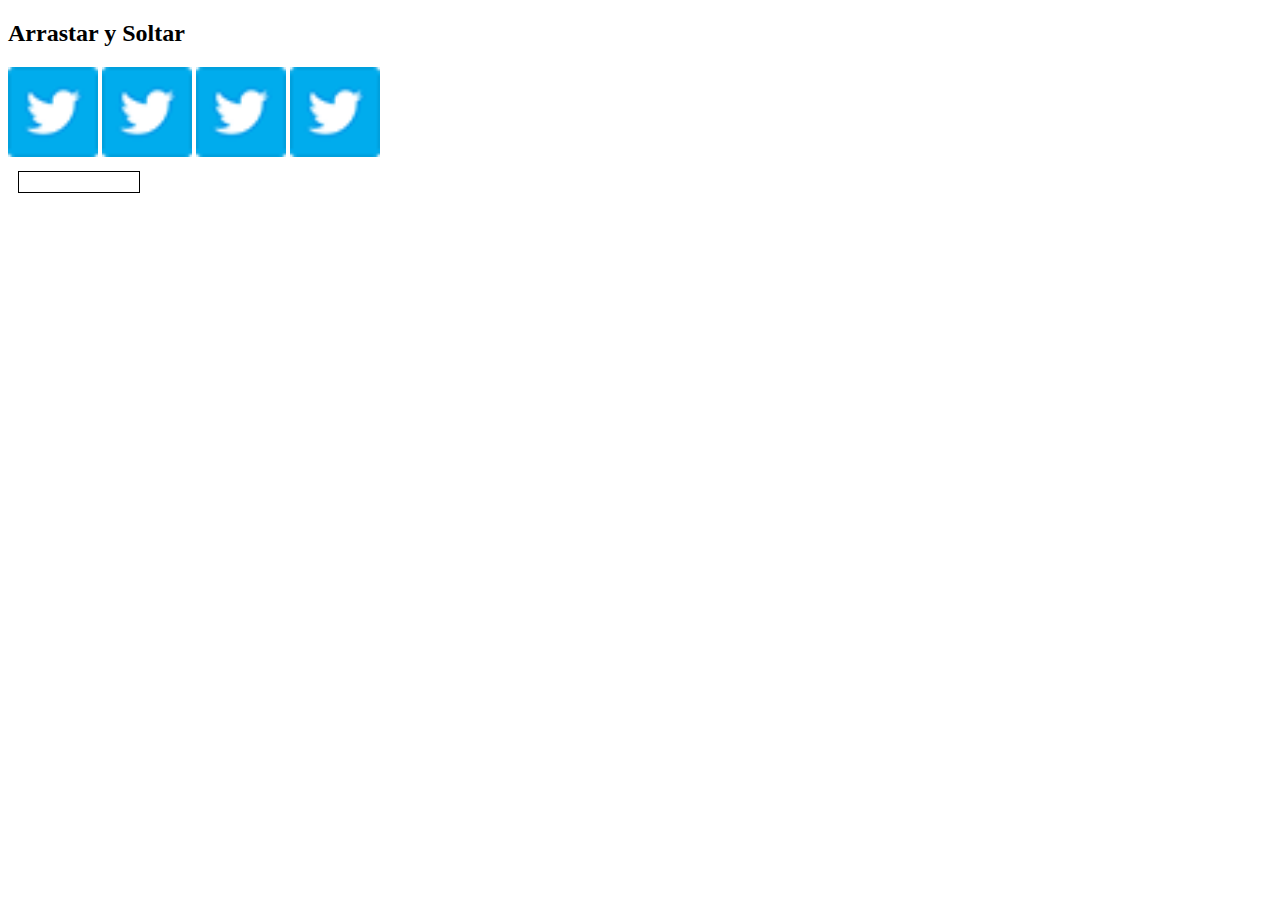
<file: arrastrar y soltar/index.html>
<!DOCTYPE html>
<html lang="es">
<head>
    <meta charset="UTF-8">
    <title>Arrastrar y Soltar</title>
    <style>
        img
        {
            width: 90px;
        }
        #div,#div2
        {
            float: left;
            border:  1px solid black;
            height: 370;
            margin: 10px;
            padding: 10px;
            width: 100px;
        }
    </style>
</head>
<body>
    <h2>Arrastar y Soltar</h2>
    <div id="div1">
        <img src="img/twitter.png" draggable="true" ondragstart="drag(event)" id="logo1">
        <img src="img/twitter.png" draggable="true" ondragstart="drag(event)" id="logo2">
        <img src="img/twitter.png" draggable="true" ondragstart="drag(event)" id="logo3">
        <img src="img/twitter.png" draggable="true" ondragstart="drag(event)" id="logo4">
    </div>
    <div id="div2" ondragover="allowDrop(event)" ondrop="drop(event)">
    </div>
    <script>
        function drag(ev)
        {
            //copio el id de imagen al evento con el alias text
            ev.dataTransfer.setData("text",ev.target.id);
        }
        function allowDrop(ev)
        {
            //desactivamos el evento que rechaza el objeto
            ev.preventDefault();
        }
        function drop(ev)
        {
            ev.preventDefault();
            var data=ev.dataTransfer.getData("text");
            ev.target.appendChild(document.getElementById(data));
        }

    </script>
</body>
</html>
</file>
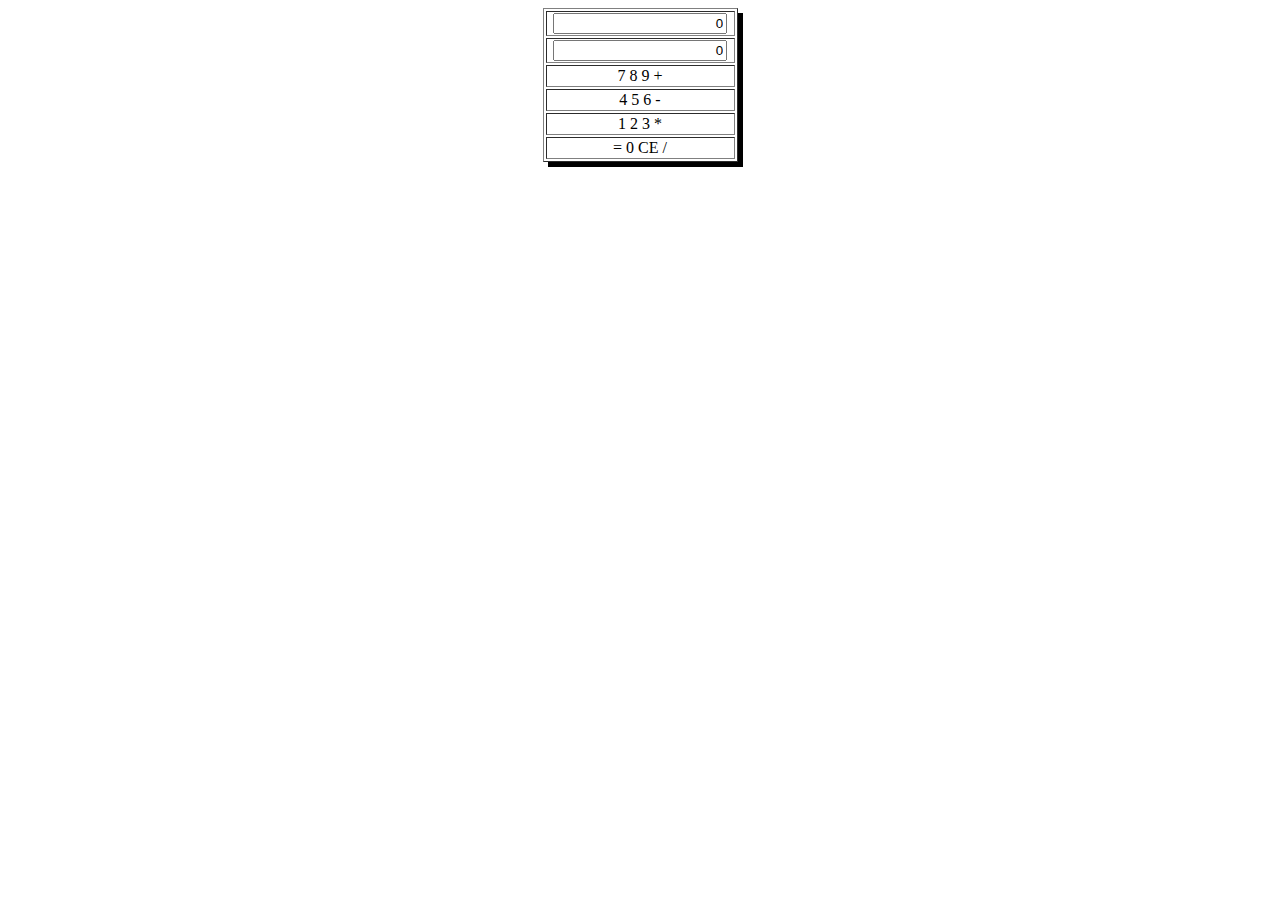
<file: calculadora/index.html>
<!DOCTYPE html>
<html lang="es">
<head>
	<meta charset="UTF-8">
	<title>CALCULADORA BASICA</title>
	<style>
		input
		{
			text-align: right;
			width: 90%;
		}
		button
		{ 
			width: 30px;
		}
		table
		{
			border border-radius: 5px;
			box-shadow: 5px 5px black;
		}
		td
		{
			text-align: center;
		}
	</style>
</head>
<body>
	<table border align=center>
		<tr>
			<td colspan=4>
				<input type="text" id="operando1" value="0">
			</td>
		</tr>
		<tr>
			<td colspan=4>
				<input type="text" id="operando2" value="0">
			</td>
		</tr>
		<tr>
			<td>
				<botton>7</botton>
				<botton>8</botton>
				<botton>9</botton>
				<botton>+</botton>
			</td>
		</tr>
		<tr>
			<td>
				<botton>4</botton>
				<botton>5</botton>
				<botton>6</botton>
				<botton>-</botton>
			</td>
		</tr>
		<tr>
			<td>
				<botton>1</botton>
				<botton>2</botton>
				<botton>3</botton>
				<botton>*</botton>
			</td>
		</tr>
		<tr>
			<td>
				<botton>=</botton>
				<botton>0</botton>
				<botton>CE</botton>
				<botton>/</botton>
			</td>
		</tr>
	</table>
</body>
</html>
</file>
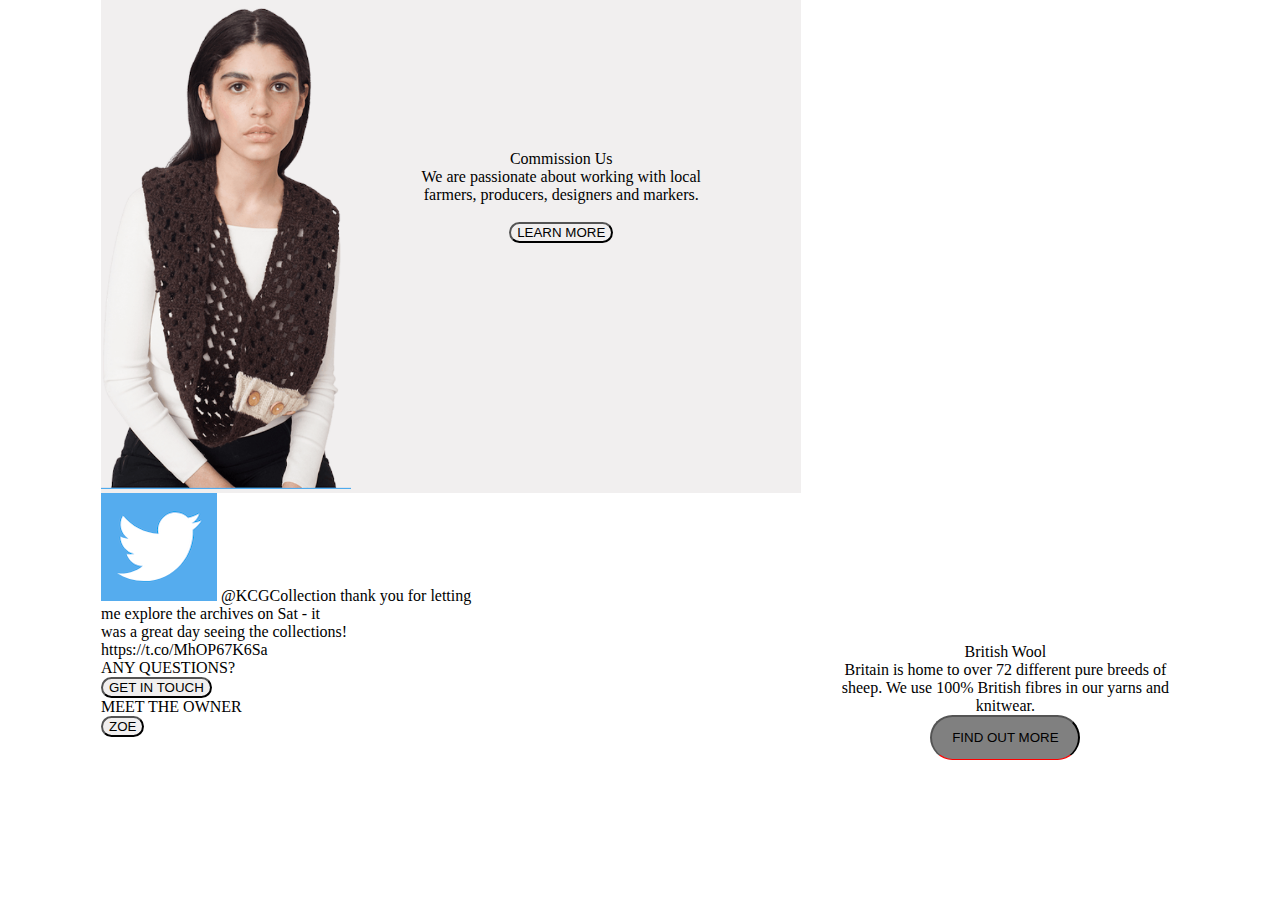
<file: exa02_12/index.html>
<!DOCTYPE html>
<html lang="es">
<head>
    <meta charset="UTF-8">
    <link rel="stylesheet" href="estilos/estilos.css">
    <title>EXAMEN PROGRAMACION WEB</title>
</head>
<body>
    <section id="s1">
        <article id="a1s1">
            <img src="img/persona.png" alt="" id="perso">
            <span id="s1a1">
                Commission Us <br>
                We are passionate about working with local <br>
                farmers, producers, designers and markers. <br> <br>
                <button>LEARN MORE</button>
            </span>
            
        </article>
        <article id="a2s1"> 
            <span id="s1a2">
                British Wool <br>
                Britain is home to over 72 different pure breeds of <br>
                sheep. We use 100% British fibres in our yarns and <br>
                knitwear. <br>
                <button id="btn2">FIND OUT MORE</button>
            </span>
            
        </article>
    </section>
    <section id="s2">
        <article id="a1s2">
            <img src="img/twitter.png" alt="">
            <span>
                @KCGCollection thank you for letting <br>
                me explore the archives on Sat - it <br>
                was a great day seeing the collections! <br>
                https://t.co/MhOP67K6Sa <br>
            </span>
        </article>
        <article id="a2s2">
            ANY QUESTIONS? <br>
            <button>GET IN TOUCH</button>
        </article>
        <article id="a3s2">
            MEET THE OWNER <br> 
            <button>ZOE</button>
        </article>
    </section>    
</body>
</html>
</file>
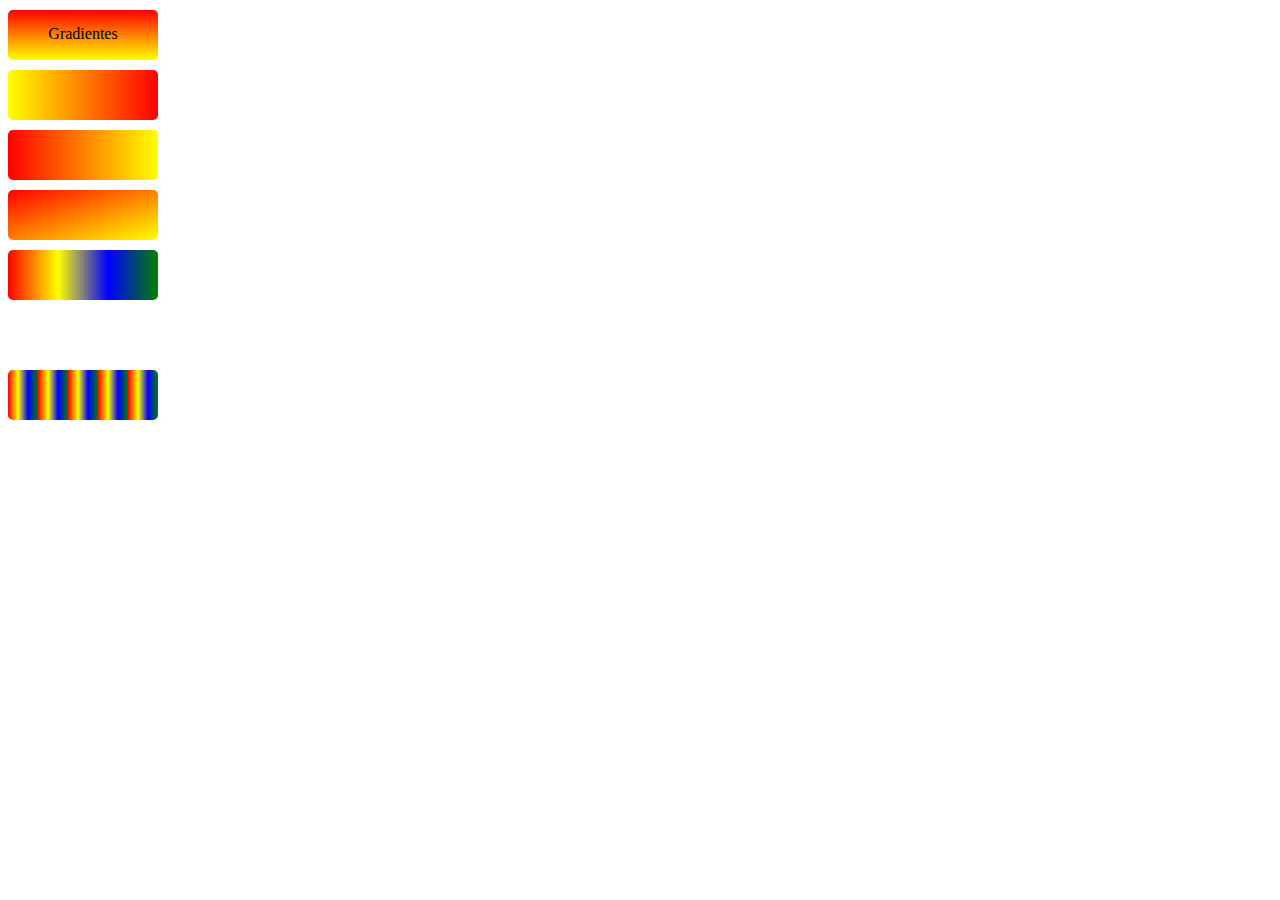
<file: gradientes/index.html>
<!DOCTYPE html>
<html lang="es">
<head>
	<meta charset="UTF-8">
	<title>	Gradientes</title>
	<link rel="stylesheet" href="css/gradientes.css">
</head>
<body>
	<article id="uno"><span class="texto">Gradientes</span></article>
	<article id="dos"></article>
	<article id="tres"></article>
	<article id="cuatro"></article>
	<article id="cinco"></article>
	<article id="seis"></article>
	<article id="siete"></article>
	
</body>
</html>
</file>
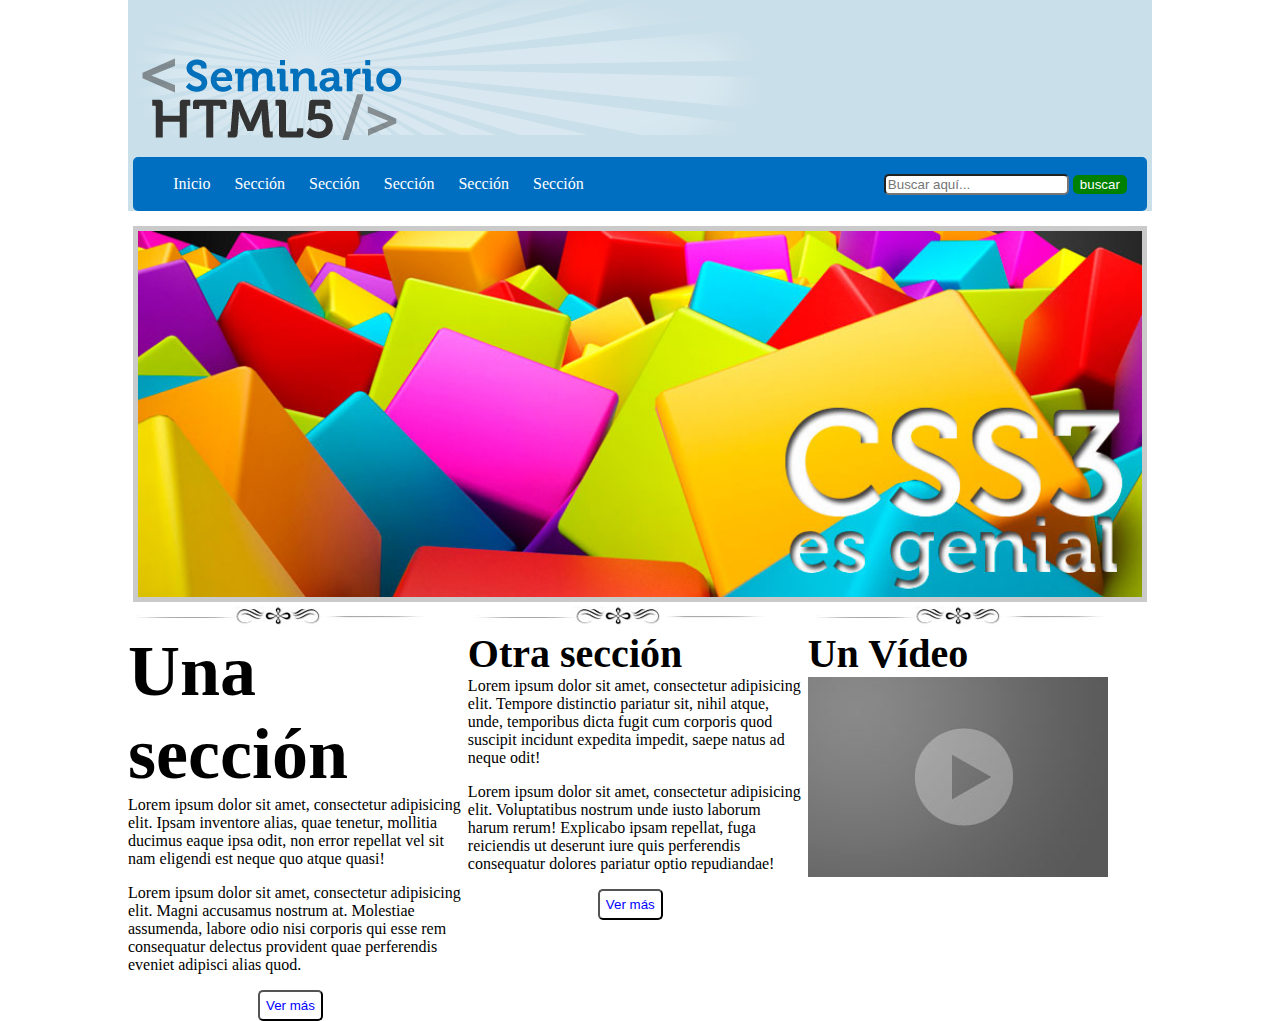
<file: practica01css/index.html>
<!DOCTYPE html>
<html lang="es">
<head>
	<meta charset="UTF-8">
	<title>Práctica01 HTML5 + CSS3</title>
	<link rel="stylesheet" href="css/estilos.css">
</head>
<body>
	<header>
		<img src="img/resplandor.png" alt="" id="">
		<img src="img/logo.png" alt="" id="logo">
		<nav>
			<ul>
				<li>Inicio</li>
				<li>Sección</li>
				<li>Sección</li>
				<li>Sección</li>
				<li>Sección</li>
				<li>Sección</li>
			</ul>
			<form action="">
				<input type="text" placeholder="Buscar aquí...">
				<input type="button" value="buscar">
			</form>
		</nav>
	</header>
	<section id="seccion01">
		<article>
			<img src="img/slide2.jpg" alt="">
		</article>
	</section>
	<section id="seccion02">
		<article>
			<img src="img/separador.jpg" alt="">
			<br>
			<span class="unaSeccion nito">Una sección</span>
			<br>
			Lorem ipsum dolor sit amet, consectetur
			 adipisicing elit. Ipsam inventore alias, 
			 quae tenetur, mollitia ducimus eaque ipsa odit, 
			 non error repellat vel sit nam eligendi est neque quo atque quasi!
			<p></p>
			Lorem ipsum dolor sit amet, consectetur
			 adipisicing elit. Magni accusamus nostrum at. 
			 Molestiae assumenda, labore odio nisi corporis 
			 qui esse rem consequatur delectus provident quae 
			 perferendis eveniet adipisci alias quod.
			<p></p>
			<input type="submit" value="Ver más">
		</article>
		<article>
			<img src="img/separador.jpg" alt="">
			<br>
			<span class="otraSeccion nito">Otra sección</span>
			<br>
			Lorem ipsum dolor sit amet, consectetur adipisicing elit. 
			Tempore distinctio pariatur sit, nihil atque, unde, temporibus 
			dicta fugit cum corporis quod suscipit incidunt expedita impedit, 
			saepe natus ad neque odit!
			<p></p>
			Lorem ipsum dolor sit amet, consectetur adipisicing elit. 
			Voluptatibus nostrum unde iusto laborum harum rerum! 
			Explicabo ipsam repellat, fuga reiciendis ut deserunt iure 
			quis perferendis consequatur dolores pariatur optio repudiandae!
			<p></p>
			<input type="submit" value="Ver más">
		</article>
		<article>
			<img src="img/separador.jpg" alt="">
			<br>
			<span class="otraSeccion nito">Un Vídeo</span>
			<br>
			<img src="img/video.jpg" alt="">
		</article>
	</section>
</body>
</html>
</file>
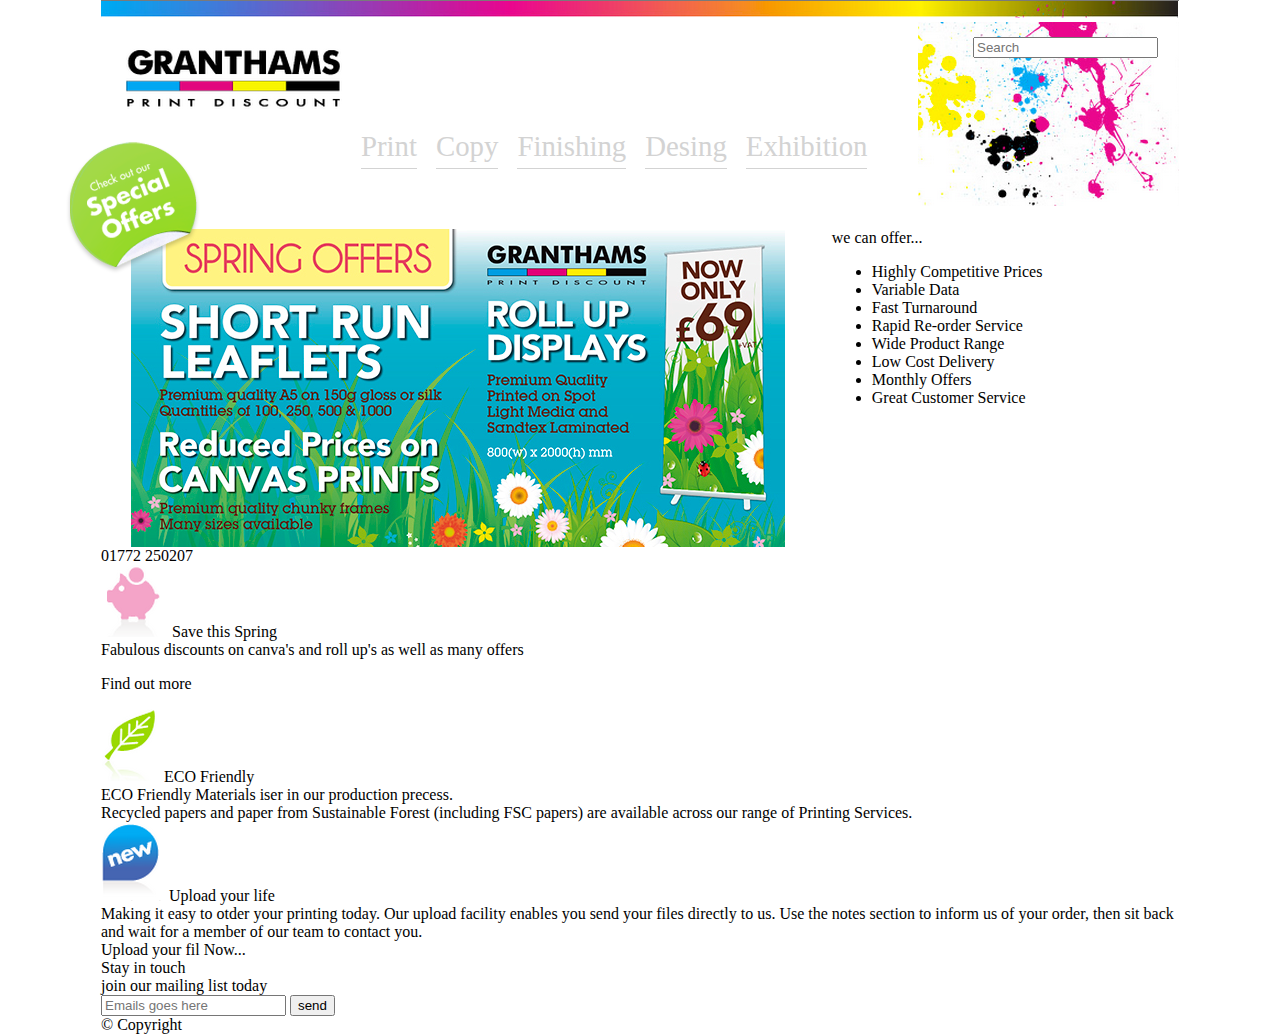
<file: practica02/index.html>
<!DOCTYPE html>
<html lang="es">
<head>
	<meta charset="UTF-8">
	<title>Práctica02 HTML+CSS3</title>
	<link rel="stylesheet" href="css/estilos.css">
</head>
<body>
	<header>
		<img src="img/banner.png" alt="">
		<img src="img/granthams.png" alt="" id="granthams">
		<img src="img/paint.png" alt="" id="paint">
		<input type="search" placeholder="Search">
		<nav>
			<ul>
				<li>Print</li>
				<li>Copy</li>
				<li>Finishing</li>
				<li>Desing</li>
				<li>Exhibition</li>
			</ul>
		</nav>
	</header>
	<section id="primerSeccion">
		<article id="secc01art01">
			<img src="img/slide.jpg" alt="">
		</article>
		<article id="secc01art02">
			we can offer...
			<ul>
				<li>Highly Competitive Prices</li>
				<li>Variable Data</li>
				<li>Fast Turnaround</li>
				<li>Rapid Re-order Service</li>
				<li>Wide Product Range</li>
				<li>Low Cost Delivery</li>
				<li>Monthly Offers</li>
				<li>Great Customer Service</li>
			</ul>
		</article>
		<img src="img/bg_offer.png" alt="" id="bgoffer">
	</section>
	<section id="segundaSeccion">
		<article>
			01772 250207
		</article>
	</section>
	<section id="terceraSeccion">
		<article>
			<img src="img/cerdito.png" alt="">
			Save this Spring
			<br>
			Fabulous discounts on canva's and roll up's
			as well as many offers
			<p>
			Find out more
		</article>
		<article>
			<img src="img/hoja.png" alt="">
			ECO Friendly
			<br>
			ECO Friendly Materials iser in our
			production precess. <br>
			Recycled papers and paper from Sustainable
			Forest (including FSC papers) are available
			across our range of Printing Services.
		</article>
		<article>
			<img src="img/new.png" alt="">
			Upload your life
			<br>
			Making it easy to otder your printing today. Our
			upload facility enables you send your files directly
			to us. Use the notes section to inform us of your
			order, then sit back and wait for a member of our
			team to contact you.
			<br>
			Upload your fil Now...
		</article>
		<article>
			Stay in touch 
			<br>
			join our mailing list today <br>
			<input type="email" placeholder="Emails goes here">
			<input type="button" value="send">
		</article>
	</section>
	<footer>
		&copy; Copyright 
	</footer>
</body>
</html>
</file>
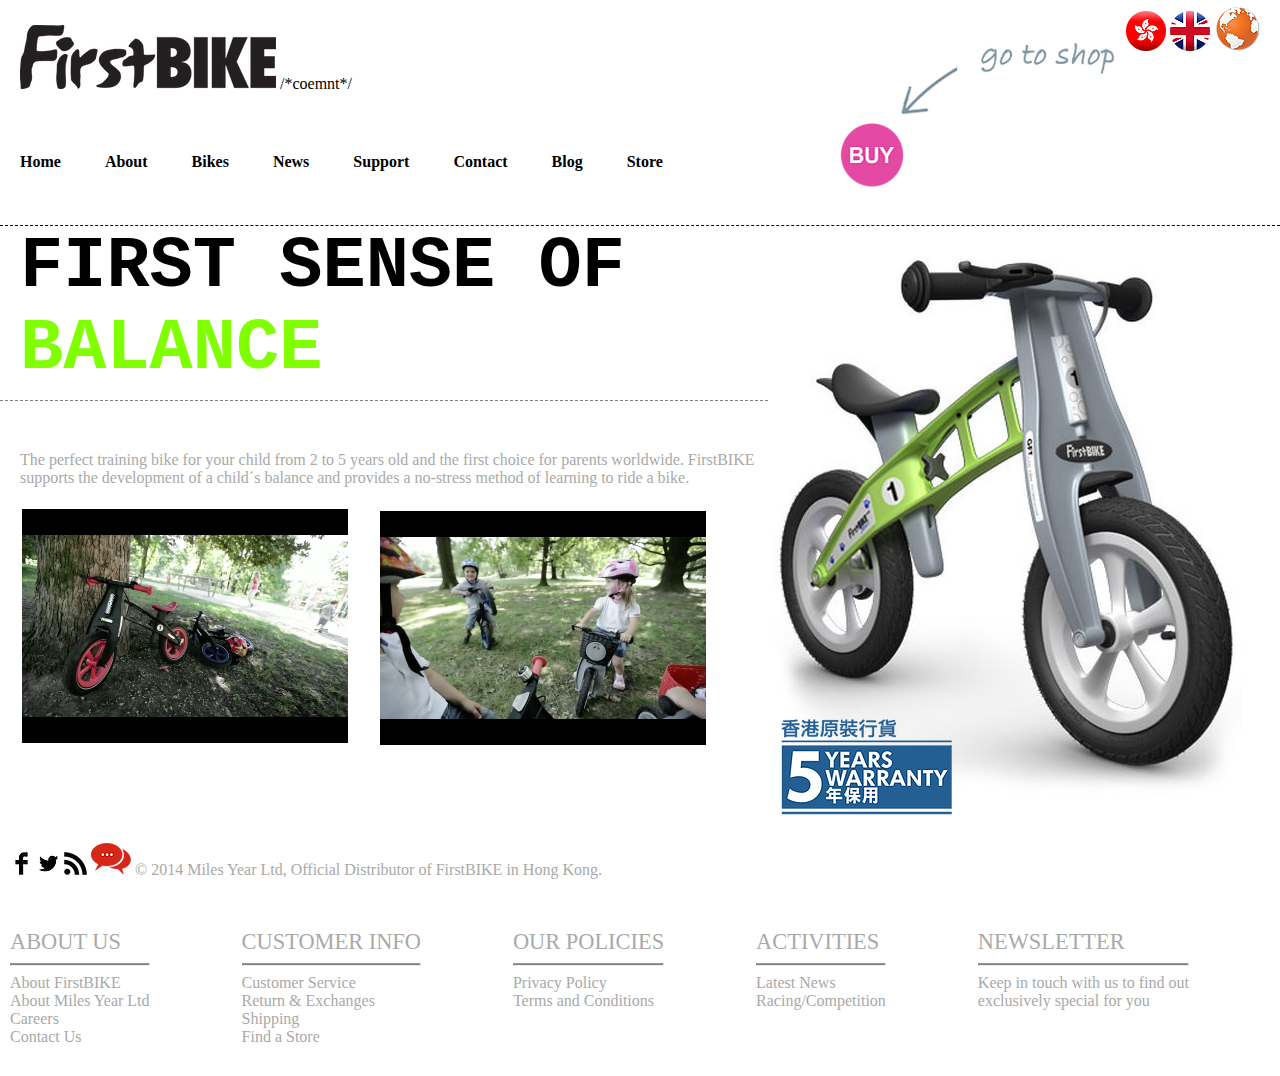
<file: practica04css3/index.html>
<!DOCTYPE html>
<html lang="es">
<head>
    <meta charset="UTF-8">
    <title>Practica 04 HTML5</title>
    <link rel="stylesheet" href="css/estilos.css">
</head>
<body>
    <header>
        <img src="img/first_bike.png" alt="">
        /*coemnt*/
        <nav>
            <ul class="nito">
                <li>Home</li>
                <li>About</li>
                <li>Bikes</li>
                <li>News</li>
                <li>Support</li>
                <li>Contact</li>
                <li>Blog</li>
                <li>Store</li>
            </ul>
        </nav>
        <img src="img/buy.png" id="buy" alt="">
        <img src="img/go_to_shop.png" id="goToShop" alt="">
        <img src="img/logo_rojo.png" class="derecha" alt="">
        <img src="img/bandera.png" class="derecha" alt="">
        <img src="img/mundo.png" class="derecha" alt="">
    </header>
    <section id="primerSeccion">
        <article id="secc01art01">
            <article id="secc01art01art01">
                <span class="grande negro nito">FIRST SENSE OF</span>
                <span class="grande verde nito">BALANCE</span>
            </article>
            <article id="secc01art01art02">
                <span class="pequeña gris bonita">
                    The perfect training bike for your child from 2 to 5 years old
                    and the first choice for parents worldwide. FirstBIKE supports
                    the development of a child´s balance and provides a no-stress
                    method of learning to ride a bike.
                </span><br>
                <img src="img/video01.png" alt="">
                <img src="img/video02.png" alt="">

            </article>
        </article>
        <article id="secc01art02">
                <img src="img/bike.jpg" alt="">
                <img src="img/5years.png" alt="" id="fvyears">
        </article>
    </section>
    <section id="segundaSeccion">
        <img src="img/facebook.png" alt="">
        <img src="img/twitter.png" alt="">
        <img src="img/signal.png" alt="">
        <img src="img/voice.png" alt="">
        <span class="pequeña gris">&copy; 2014 Miles Year Ltd,
            Official Distributor of FirstBIKE in Hong Kong.
        </span>
    </section>
    <footer>
        <section>
            <article>
                <span class="mediana gris">ABOUT US</span><br><hr>
                <span class="pequeña gris">
                    About FirstBIKE <br>
                    About Miles Year Ltd <br>
                    Careers <br>
                    Contact Us <br>
                </span>
            </article>
            <article>
                <span class="mediana gris">CUSTOMER INFO</span><br><hr>
                <span class="pequeña gris">
                    Customer Service <br>
                    Return & Exchanges <br>
                    Shipping <br>
                    Find a Store <br>
                </span>
            </article>
            <article>
                <span class="mediana gris">OUR POLICIES</span><br><hr>
                <span class="pequeña gris">
                    Privacy Policy <br>
                    Terms and Conditions <br>
                </span>
            </article>
            <article>
                <span class="mediana gris">ACTIVITIES</span><br><hr>
                <span class="pequeña gris">
                    Latest News<br>
                    Racing/Competition<br>
                </span>
            </article>
            <article>
                <span class="mediana gris">NEWSLETTER</span><br><hr>
                <span class="pequeña gris">
                    Keep in touch with us to find out <br>
                    exclusively special for you<br>
                </span>
            </article>
        </section>
    </footer>

</body>
</html>
</file>
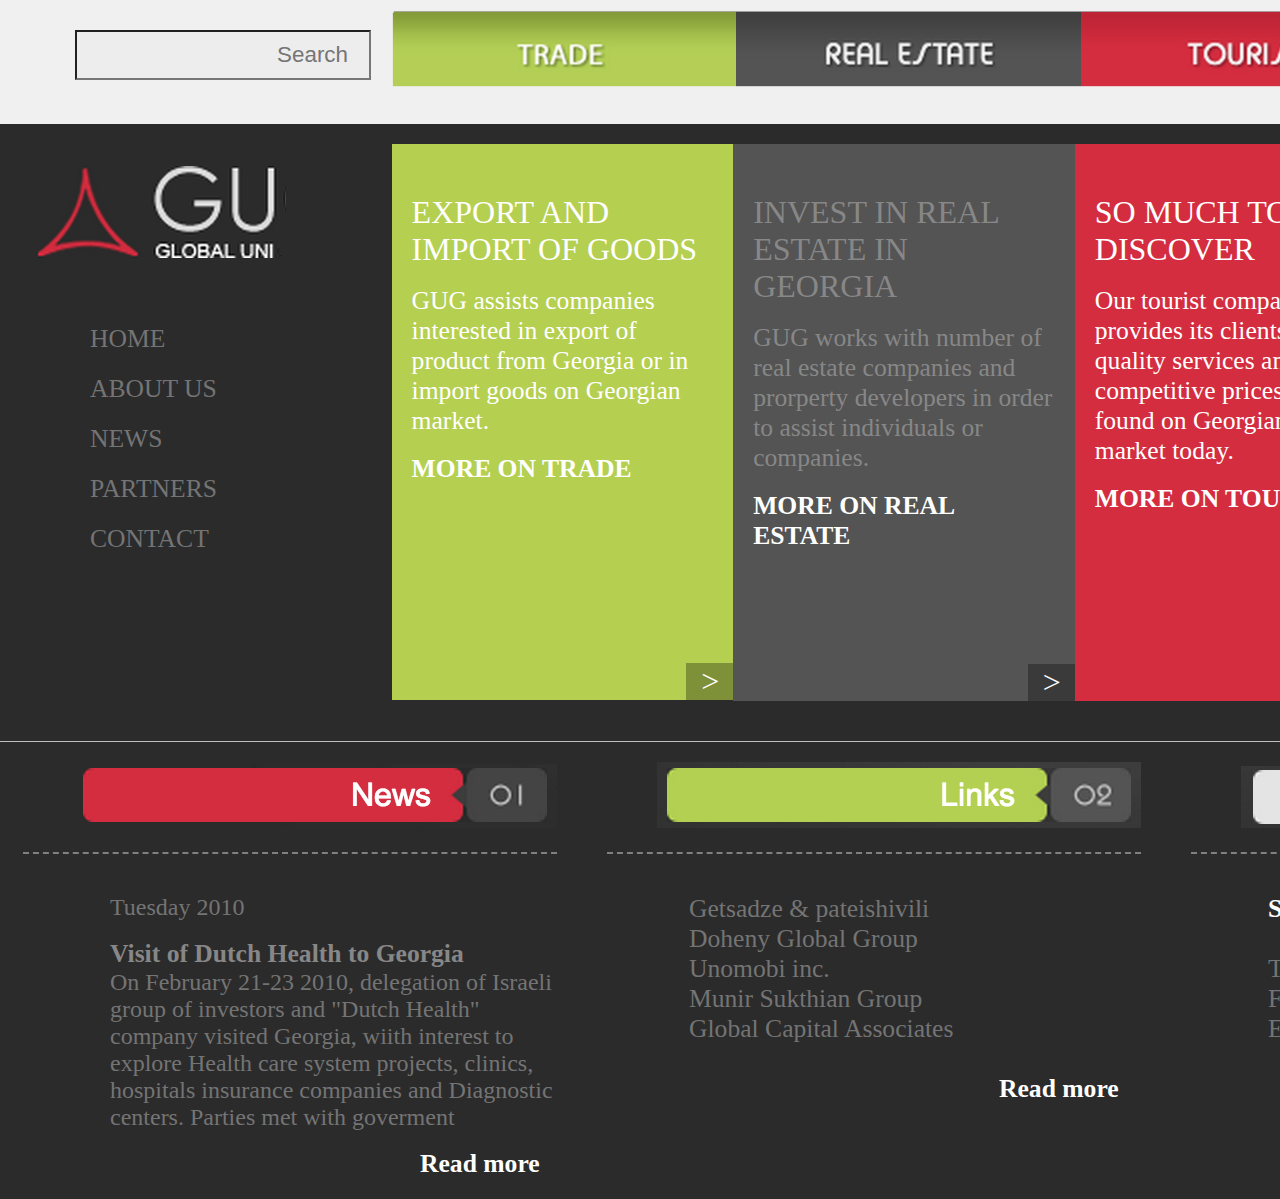
<file: practicacss03/index.html>
<!DOCTYPE html>
<html lang="es">
<head>
	<meta charset="utf-8">
	<title>Practica 03 HTML5 CSS</title>
	<link rel="stylesheet" type="text/css" href="css/estilos.css">
</head>
<body>
	<header>
		<nav>
			<input type="search" name="" placeholder="Search" >
			<img src="img/menu.png">
		</nav>
	</header>
	<section id="section01">
		<article id="s01art01">
			<img src="img/gu_logo.png">
			<ul class="gray big">
				<li>HOME</li>
				<li>ABOUT US</li>
				<li>NEWS</li>
				<li>PARTNERS</li>
				<li>CONTACT</li>
			</ul>
		</article>

		<article id="s01art02">
			<span class="xl white">EXPORT AND IMPORT OF GOODS</span>
			<br><br>
			<span class="white big">
			GUG assists companies interested in export of product from Georgia or in import goods on Georgian market.
		  </span>
			<br><br>
			<span class="white nito big">MORE ON TRADE</span>
			<span class="xl white corner">&gt;</span>
		</article>
		<article id="s01art03">
			<span class="xl lightgray">INVEST IN REAL ESTATE IN GEORGIA</span>
			<br><br>
			<span class="lightgray big">
			GUG works with number of real estate companies and prorperty developers in order to assist individuals or companies.</span>
			<br><br>
			<span class="white nito big">MORE ON REAL ESTATE</span>
			<span class="xl white corner">&gt;</span>
		</article>
		<article id="s01art04">
			<span class="xl white">SO MUCH TO DISCOVER</span>
			<br><br>
			<span class="white big">
			Our tourist company provides its clients with quality services and highly competitive prices could e found on Georgian tourism market today.</span>
			<br><br>
			<span class="white nito big">MORE ON TOURISM</span>
			<span class="xl white corner">&gt;</span>
		</article>
		<article id="s01art05">
			<span class="xl gray">SPREADING INNOVATIONS IN ICT SECTOR</span>
			<br><br>
			<span class="gray big">
			Introduction of innovative ICT technologies on Georgian market and promotion of investments in ICT sector.
		  </span>
			<br><br>
			<span class="white nito big">MORE ON ICT TECHNOLOGIES</span>
			<span class="xl white corner">&gt;</span>
		</article>
	</section>

	<section id="section02">
		<article><img src="img/news_rojo.png"></article>
    <article><img src="img/news_verde.png"></article>
		<article><img src="img/news_claro.png"></article>
	</section>
	<footer>
		<section>
			<article>
				<span class="gray medium">Tuesday 2010</span><br><br>
				<span class="lightgray nito big">Visit of Dutch Health to Georgia</span><br>
				<span class="gray medium">
					On February 21-23 2010, delegation of Israeli group of investors and "Dutch Health" company visited Georgia, wiith interest to explore Health care system projects, clinics, hospitals insurance companies and Diagnostic centers. Parties met with goverment
				</span><br><br>
				<span class="white nito right big">Read more</span>
			</article >
            <article class="big">
            	<span class="gray">
            		Getsadze & pateishivili <br>
            		Doheny Global Group <br>
            		Unomobi inc. <br>
            		Munir Sukthian Group <br>
            		Global Capital Associates <br><br>
            	</span>
            	<span class="white nito right">Read more</span>
            </article>
			<article class="big">
				<span class="white nito">Send a message</span><br><br>
				<span class="gray">Tel: &nbsp;</span><span class="lightgray">  +995 591 197 791</span><br>
				<span class="gray">Fax: &nbsp;</span><span class="lightgray">  (995 32) 29 14 40</span><br>
				<span class="gray">Email:  </span>
				<span class="blue">  info@globalunigroup.ge</span><br><br>
				<span class="white nito right">Read more</span>
			</article>
		</section>
	</footer>

</body>
</html>
</file>
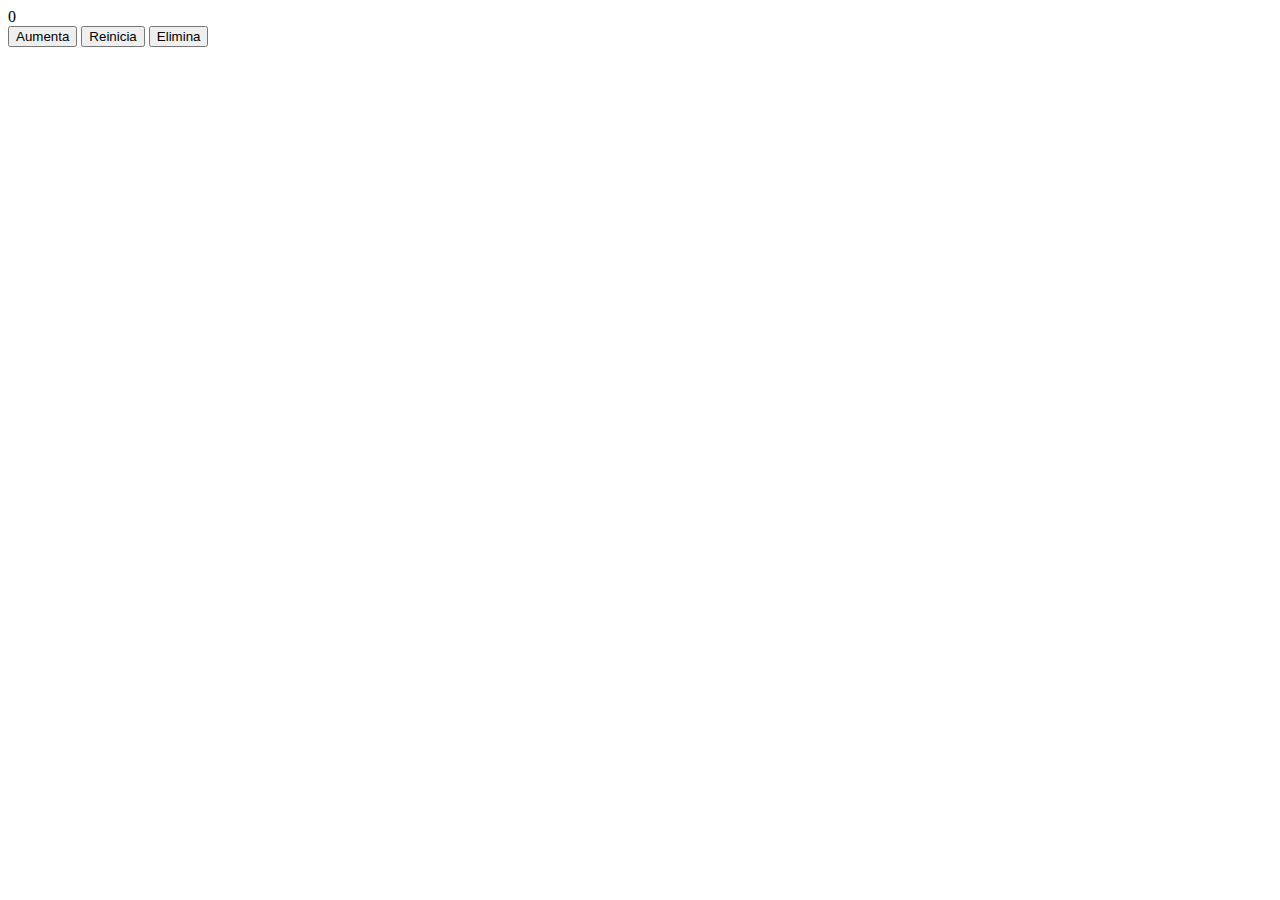
<file: LOCALSTORAGE.html>
<!DOCTYPE html>
<html lang="es">
<head>
    <meta charset="UTF-8">
    <title>LocalStorage y SessionStorage</title>
    <link rel="stylesheet" href="">
</head>
<body>
    <article id="demo">0</article>
    <button onClick="aumenta()">Aumenta</button>
    <button onClick="reiniciar()">Reinicia</button>
    <button onClick="elimina()">Elimina</button>
    <script>
        var imprimir = function(dato)
        {
            document.getElementById('demo').innerHTML=dato;
        }
        var aumenta = function()
        {
            localStorage.cuenta++;
            imprimir(localStorage.cuenta);
        }
        var reiniciar = function()
        {
            localStorage.cuenta=0;
            imprimir(localStorage.cuenta);
        }
        var elimina = function()
        {
            localStorage.removeItem("cuenta");
            imprimir(localStorage.cuenta);
        }
        //verificar que le navegador soporta storage
        if(typeof(Storage)!="undefined")
        {
            if(localStorage.cuenta) //existe en local
            {
                imprimir(localStorage.cuenta);
            }
            else
            {
                localStorage.cuenta=0;
            }
        }
    </script>
</body>
</html>
</file>
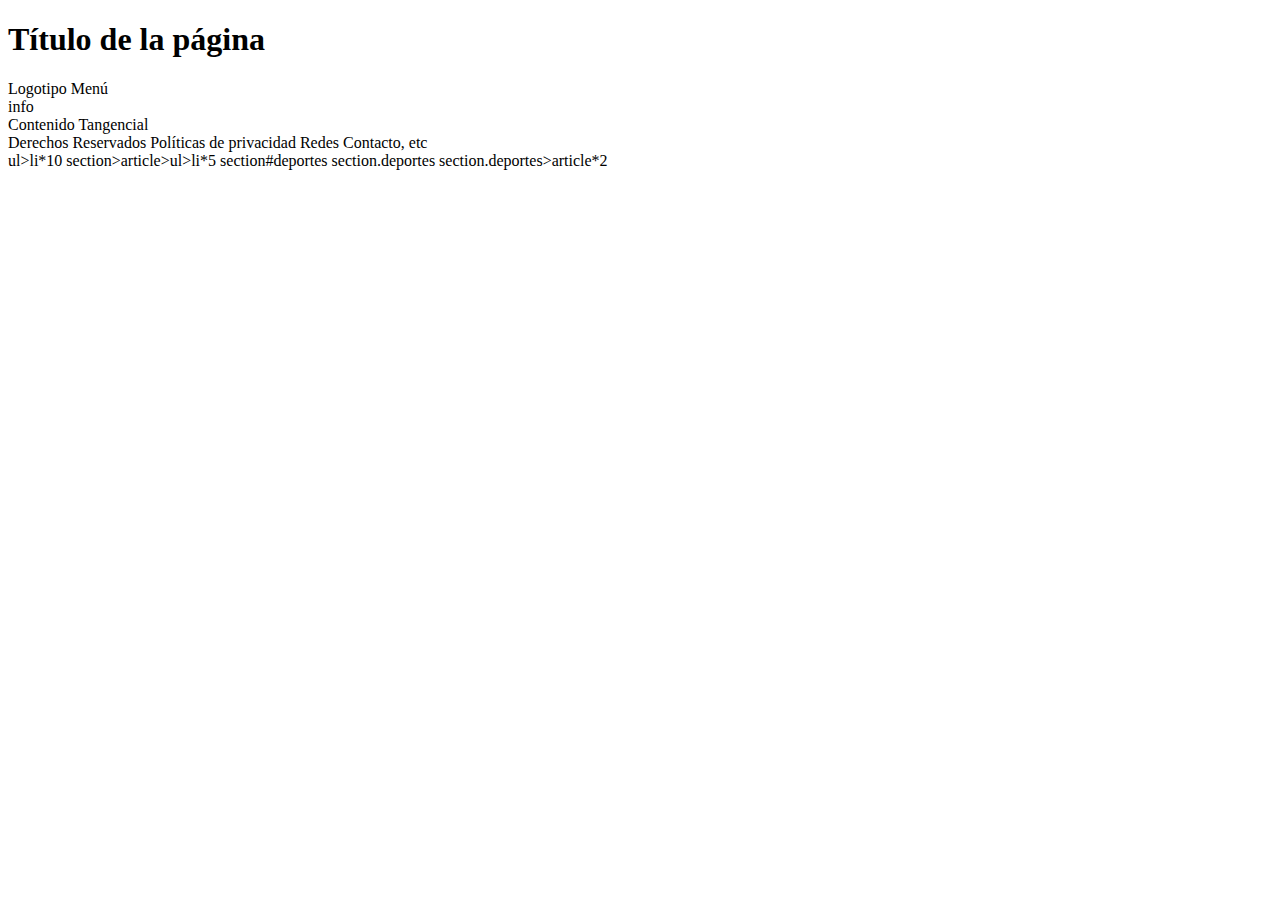
<file: primerhtml5.html>
<!DOCTYPE html>
<html lang="es">
<head>
	<meta charset="UTF-8">
	<title>Página soporte español</title>
</head>
<body>
	<header>
		<h1>Título de la página</h1>
		Logotipo
		Menú
	</header>
	<article>info</article>
	<section>
		<article>
			<article></article>
			<article></article>
			<article></article>
		</article>
		<article></article>
	</section>
	<section></section>
	<aside>Contenido Tangencial</aside>
	<footer>
		Derechos Reservados
		Políticas de privacidad
		Redes
		Contacto, etc
	</footer>
	ul>li*10
	section>article>ul>li*5
	section#deportes
	section.deportes
	section.deportes>article*2
</body>
</html>
</file>
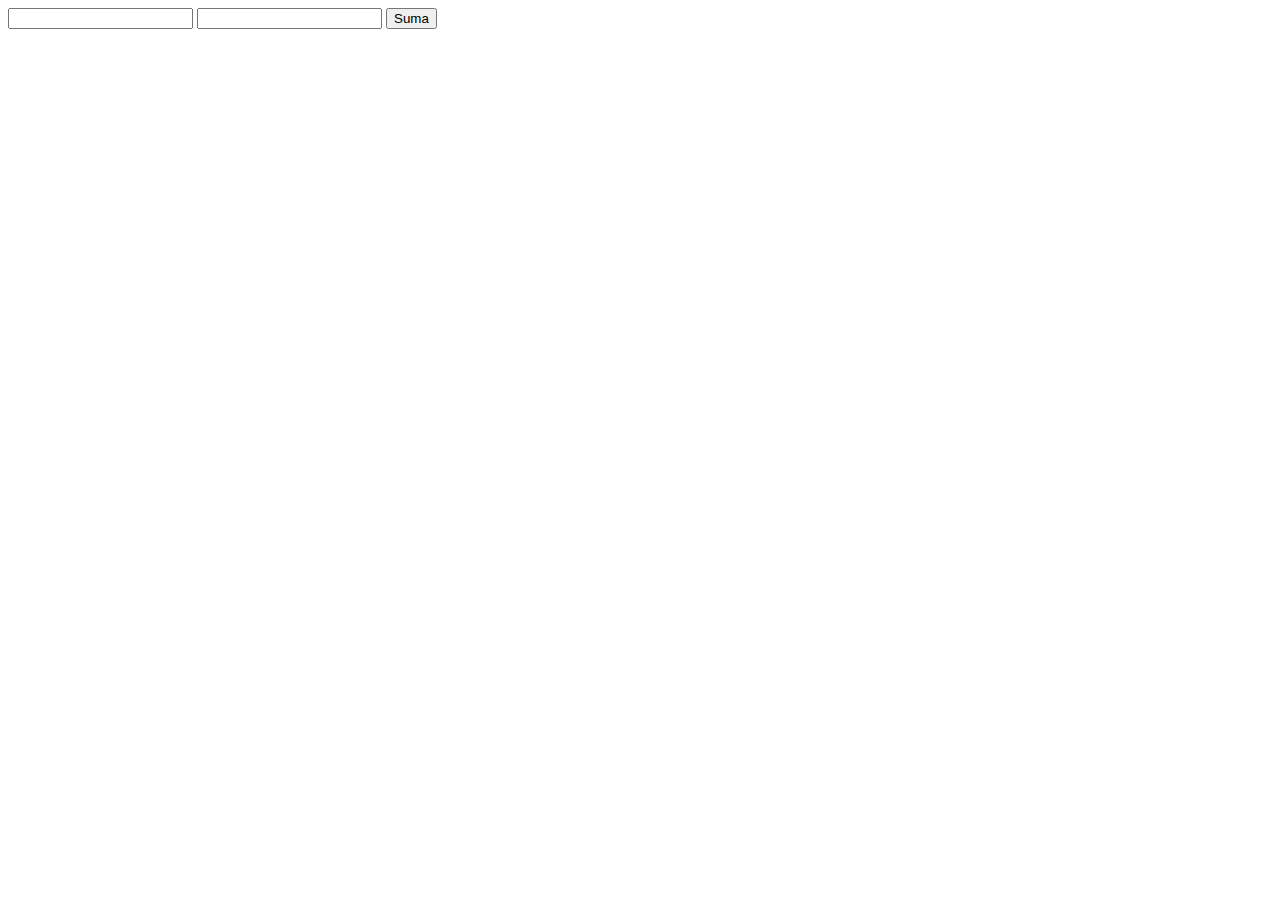
<file: primerjaascrip.html>
<!DOCTYPE html>
<html lang="es">
<head>
	<meta charset="UTF-8">
	<title>PRIMER JAVASCRIPT</title>
	<script>
		function suma(a,b)
		{
			var ope1=document.getElementById('operando1').value;
			var ope2=document.getElementById('operando2').value
			document.getElementById('resultado').innerHTML=
			eval(ope1+"+"+ope2)
			//parseInt(ope1)+parseInt(ope2);

		}
	</script>
</head>
<body>
	<input type="text" id="operando1">
	<input type="text" id="operando2">
	<span id="resultado"></span>
	<button onClick="suma();">
		Suma
	</button>
</body>
</html>
</file>
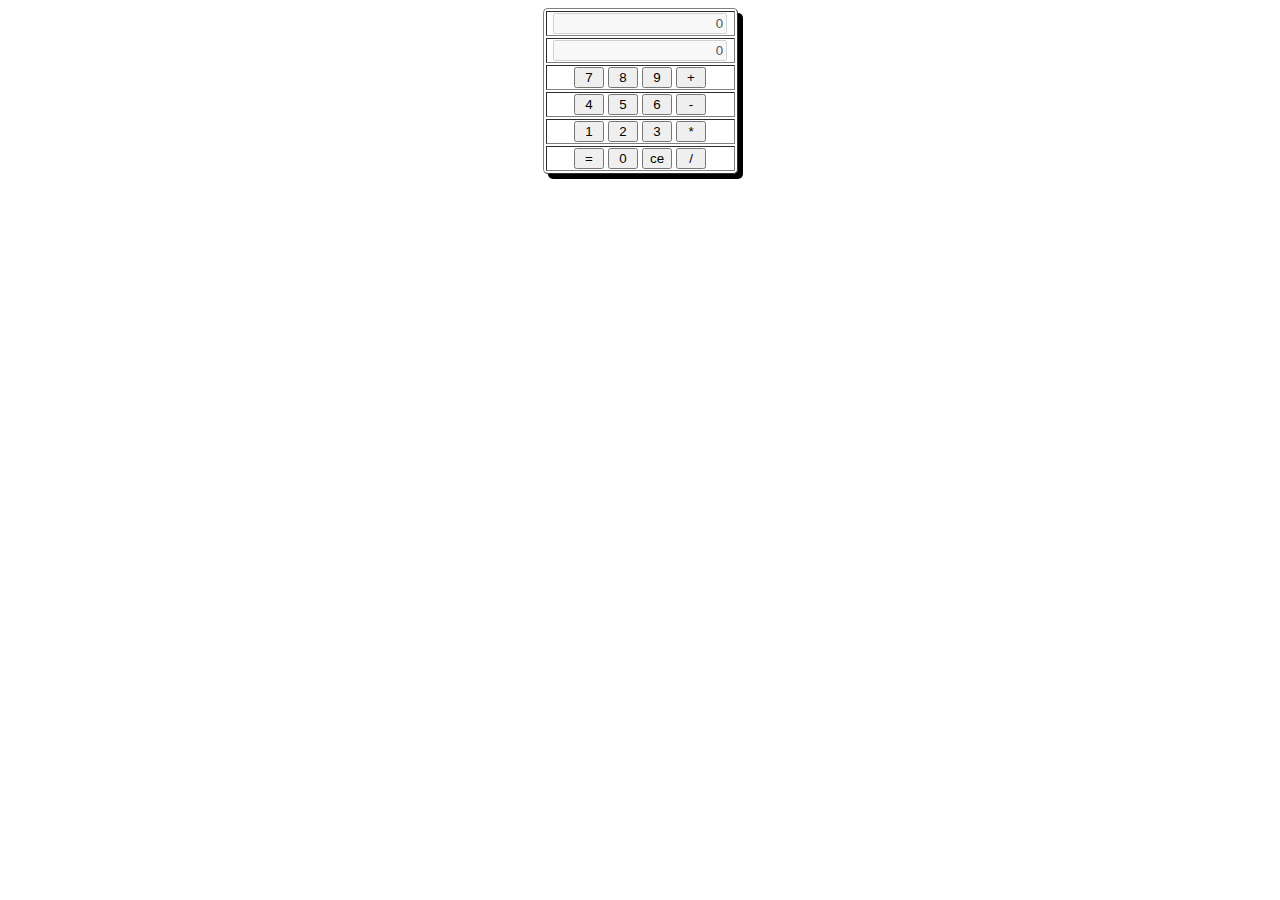
<file: calculadora/calculadora.html>
<!DOCTYPE html>
	<html lang="es">
	<head>
		<meta charset="utf-8">
		<title> Primer JavaScript</title>
		<script>
			function suma()
			{				
				/*DOM = Document Object Model /*documento que tiene acceso a todo los de la pagina*/
				var ope1= document.getElementById('op1').value;
				var ope2= document.getElementById('op2').value;
				document.getElementById('resultado').innerHTML= 
				eval(ope1+"+"+ope2);

				//parseInt(ope1)+ parseInt(ope2);
			}
		</script>
		<style >
			input
			{
				text-align: right;
				width: 90%;
			}
			button
			{
				width: 30px;

			}
			table
			{
				border-radius: 5px;
				box-shadow: 5px 5px black;
			}
			td
			{
				text-align: center;
			}
		</style>
		<script>
			var operador="";//variable global a nivel de todo el script
			function numeros(num)
			{
				var dato1=document.getElementById('operando1').value;
				var dato2=document.getElementById('operando2').value;
				if(operador=="")//escribiendo en operando 1
				{
					if (dato1==0) 
					{
						document.getElementById('operando1').value="";
					}
					document.getElementById('operando1').value+=num;
				}
				else // escribiendo en operando 2
				{
					if (dato2==0) 
					{
						document.getElementById('operando2').value="";
					}
					document.getElementById('operando2').value+=num;
				}

			}
			function operadores(ope)
			{
				operador = ope;
			}
			function resultado()
			{
				var dato1=document.getElementById('operando1').value;
				var dato2=document.getElementById('operando2').value;
				if(operador=="/")
				{
					if (dato2==0) 
					{
						alert("No se debe dividir entre 0");
					}
				}
				document.getElementById('operando1').value=eval(dato1+operador+dato2);
				document.getElementById('operando2').value="0";
			}
			function ce()
			{
				document.getElementById('operando1').value="0";
				document.getElementById('operando2').value="0";
				operador="";
			}
		</script>
	</head>
	<body>
		<table border align=center>
				<tr>
						<td colspan=4>
							<input type="text" id="operando1" value="0" disabled>
						</td>
				</tr>
				<tr>
						<td colspan=4>
							<input type="text" id="operando2" value="0" disabled>
							
						</td>
				</tr>
				<tr>
					<td>
						<button onClick="numeros(7);"> 7 </button>
						<button onClick="numeros(8);"> 8 </button>
						<button onClick="numeros(9);"> 9 </button>
						<button onClick="operadores('+');"> + </button>
					</td>
				</tr>
				<tr>
					<td>
						<button onClick="numeros(4);"> 4 </button>
						<button onClick="numeros(5);"> 5 </button>
						<button onClick="numeros(6);"> 6 </button>
						<button onClick="operadores('-');"> - </button>
					</td>
				</tr>
				<tr>
					<td>
						<button onClick="numeros(1);"> 1 </button>
						<button onClick="numeros(2);"> 2 </button>
						<button onClick="numeros(3);"> 3 </button>
						<button onClick="operadores('*');"> * </button>
					</td>
				</tr>
				<tr>
					<td>
						<button onClick="resultado();"> = </button>
						<button onClick="numeros(0);"> 0 </button>
						<button onClick="ce();"> ce </button>
						<button onClick="('/');"> / </button>
					</td>
				</tr>
		</table>
	</body>
	</html>
</file>
<file: exa02_12/estilos/estilos.css>
body
{
	font-size: 16px;/*1em*/
	margin: 0px auto;/*centrado de pantalla*/
	max-width: 1078px;/*cliente*/
	min-width: 1078px;
}
body section article button
{
    border-radius: 40px;
    background: #f1efef;
}
#perso
{
    width: 250px;
}
#a1s1
{
    width:700px;
    display: inline-block;
    background: #f1efef;
}
#s1a1
{
    position: relative;
    left: -100px;
    top: 150px;
    display: inline-block;
    float: right;
    text-align: center;

}
#s1
{
    vertical-align: top;
}

#a2s1
{
   background: gray;
}
#s1a2
{
     /*color: white;*/
     position: relative;
     left: -10px;
     top: 150px;
     display: inline-block;
     float: right;
     text-align: center;

}
#btn2
{
    background: gray;
    border-radius: 40px; 
    width: 150px;
    height: 45px;
    border-bottom: 1px solid red;
}
</file>
<file: gradientes/css/gradientes.css>
article{
	border-radius: 5px;
	height: 50px;
	width: 150px;
	margin-top: 10px;
	text-align: center;
}
#uno{
	/*si no soporta gradintes color que saldra*/
	background: red;
	/*opera*/
	background: -o-linear-gradient(rgba(255,0,0,1),rgba(255,255,0,1));
	/*zafari*/
	background: -webkit-linear-gradient(rgba(255,0,0,1),rgba(255,255,0,1));
	/*mozila*/
	background: -moz-linear-gradient(rgba(255,0,0,1),rgba(255,255,0,1));
	/*microsoft-edge*/
	background: -ms-linear-gradient(rgba(255,0,0,1),rgba(255,255,0,1));
	/*todos*/
	background: linear-gradient(rgba(255,0,0,1),rgba(255,255,0,1));

}
#dos{
	/*si no soporta gradintes color que saldra*/
	background: red;
	/*opera*/
	background: -o-linear-gradient(to left,red,yellow);
	/*zafari*/
	background: -webkit-linear-gradient(to left,red,yellow);
	/*mozila*/
	background: -moz-linear-gradient(to left,red,yellow);
	/*microsoft-edge*/
	background: -ms-linear-gradient(to left,red,yellow);
	/*todos*/
	background: linear-gradient(to left,red,yellow);

}
#tres{
	/*si no soporta gradintes color que saldra*/
	background: red;
	/*opera*/
	background: -o-linear-gradient(to right,red,yellow);
	/*zafari*/
	background: -webkit-linear-gradient(to right,red,yellow);
	/*mozila*/
	background: -moz-linear-gradient(to right,red,yellow);
	/*microsoft-edge*/
	background: -ms-linear-gradient(to right,red,yellow);
	/*todos*/
	background: linear-gradient(to right,red,yellow);

}
#cuatro{
	/*si no soporta gradintes color que saldra*/
	background: red;
	/*opera*/
	background: -o-linear-gradient(to right bottom,red,yellow);
	/*zafari*/
	background: -webkit-linear-gradient(to right bottom,red,yellow);
	/*mozila*/
	background: -moz-linear-gradient(to right bottom,red,yellow);
	/*microsoft-edge*/
	background: -ms-linear-gradient(to right bottom,red,yellow);
	/*todos*/
	background: linear-gradient(to right bottom,red,yellow);
}
#cinco{
	/*si no soporta gradintes color que saldra*/
	background: red;
	/*opera*/
	background: -o-linear-gradient(to left bottom,red,yellow);
	/*zafari*/
	background: -webkit-linear-gradient(to left bottom,red,yellow);
	/*mozila*/
	background: -moz-linear-gradient(to left bottom,red,yellow);
	/*microsoft-edge*/
	background: -ms-linear-gradient(to left bottom,red,yellow);
	/*todos*/
	background: linear-gradient(to left bottom,red,yellow);
}
#cinco{
	/*si no soporta gradintes color que saldra*/
	background: red;
	/*opera*/
	background: -o-linear-gradient(90deg,red,yellow,blue,green);
	/*zafari*/
	background: -webkit-linear-gradient(90deg,red,yellow,blue,green);
	/*mozila*/
	background: -moz-linear-gradient(90deg,red,yellow,blue,green);
	/*microsoft-edge*/
	background: -ms-linear-gradient(90deg,red,yellow,blue,green);
	/*todos*/
	background: linear-gradient(90deg,red,yellow,blue,green);
}
#siete{
	/*si no soporta gradintes color que saldra*/
	background: red;
	/*opera*/
	background: -o-repeating-linear-gradient(90deg,red,yellow,blue,green);
	/*zafari*/
	background: -webkit-repeating-linear-gradient(90deg,red,yellow,blue,green);
	/*mozila*/
	background: -moz-repeating-linear-gradient(90deg,red,yellow,blue,green);
	/*microsoft-edge*/
	background: -ms-repeating-linear-gradient(90deg,red,yellow,blue,green);
	/*todos*/
	background: repeating-linear-gradient(90deg,red,yellow,blue,green 20%);
}

.texto{
	position:relative;
	top: 15px;
}
</file>
<file: practica01css/css/estilos.css>
body
{
	margin: 0px auto;
	max-width: 1024px;
	font-size: 16px;
}
header
{
	background: #c9dfea;
}
header nav
{
	background: #006fc2;
	border-radius: 5px;
	margin: 0px auto;
	padding: 2px 0px;
	width: 99%;
}
header nav form input
{
	border-radius: 5px;
}
header nav form input[type="button"]
{
	background: green;
	border: 1px solid green;
	color: white;
}

header nav form
{
	float: right;
	margin-right: 20px;
	margin-top: -35px;

}
header nav ul li 
{
	/*border: 1px solid blue;*/
	color: white;
	display: inline-block;
	margin-right: 20px;
}
#logo
{
	margin-top: -150px;
}
#seccion01
{
	margin-top: 15px;

}
#seccion01 article
{
	text-align: center;
}
#seccion01 article img
{
	width: 98%;
	border: 5px solid rgba(150,150,150,0.5)
}
#seccion02 article
{
	display: inline-block;
	vertical-align: top;
	width: 32.8%;
}
#seccion02 article input[type="submit"]
{
	background: white;
	border-radius: 5px;
	color: blue;
	margin-left: 130px;
	padding: 6px;
}
.otraSeccion
{
	font-size: 2.5em;
}
.unaSeccion
{
	font-size: 4.5em;
}
.nito
{
	font-weight: bold;
}
</file>
<file: practica02/css/estilos.css>
body
{
	font-size: 16px;/*1em*/
	margin: 0px auto;/*centrado de pantalla*/
	max-width: 1078px;/*cliente*/
	min-width: 1078px;
}
header input
{
	float: right;
	margin-right: -240px;
	margin-top: 15px;
}
header nav
{
	/*text-align: center;*/
	margin-left: 220px;
}
header nav ul li
{
	border-bottom: 1px solid lightgray;
	color: lightgray;
	display: inline-block;
	font-size: 1.8em;
	margin-right: 15px;
	padding-bottom: 5px;
}
#bgoffer
{
	left: -35px;
	top: -410px;
	position: relative;
}
#granthams
{
	margin-left: 25px;
	margin-top: 25px;
}
#paint
{
	float: right;
}
#primerSeccion
{
	height: 318px;
	margin-top: 60px;
}
#primerSeccion article
{
	display: inline-block;
	vertical-align: top;
}
#secc01art01
{
	margin-left: 30px;;
	width: 60%;
}
#secc01art02
{
	margin-left: 50px;
	width: 30%;
}
</file>
<file: practica04css3/css/estilos.css>
body{
    font-size: 16px; /*1em*/
	margin: 0px auto;
	min-width: 1280px;
    max-width: 1280px;
}
header{
    margin-top: 25px;
    border-bottom: 1px dashed black;
    height: 200px;
    padding-left: 20px;
}
header nav ul{
    margin-top: 60px;
    padding-left: 0px;
}
header nav ul li{
    display: inline-block;
    margin-right: 40px;

}
footer{
    margin-bottom: 30px;
}
footer section article{
    display: inline-block;
    vertical-align: top;
    margin-right: 58px;
    padding-right: 20px;
    margin-left: 10px;

}
footer section article hr{
    height: 1px;
    background-color: gray;

}

#buy{
    position: relative;
    left: 815px;
    top: -80px;
}

#goToShop{
    position: relative;
    left: 800px;
    top: -150px;
}

#secc01art01{
    vertical-align: top;
    display: inline-block;
    width: 60%;
}
#secc01art01art01{
    border-bottom: 1px dashed gray;
    padding-bottom: 10px;
    margin-bottom: 50px;
    font-family: monospace;
    padding-left: 20px;
}
#secc01art01art02{
    padding-left: 20px;
}
#secc01art01art02 img{
    margin-top: 20px;
    margin-right: 20px;
}
#secc01art02{
    vertical-align: top;
    display: inline-block;
    width: 30%;
    padding-bottom: 0px;
    margin-bottom: 0px;
}

#segundaSeccion{
    margin-top: -70px;
    margin-bottom: 50px;
    padding-left: 10px;
}

#fvyears{
    position: relative;
    top: -90px;
}

.derecha{
    position: relative;
    left: 800px;
    top: -220px;
}

.grande{
    font-size: 4.5em;
}

.gris{
    color: darkgray;
}

.mediana{
    font-size: 1.4em;
}

.nito{
    font-weight: bold;
}

.verde{
    color: chartreuse;
}
</file>
<file: practicacss03/css/estilos.css>
body{
	font-size: 16px; /*1em*/
	margin: 0px auto;
	min-width: 1780px;
	max-width: 1780px;
}
header{
	background-color:#F0F0F0;
	position: relative;
}
header nav{
	margin-left: 0px;
	display: inline-block;
	margin-bottom:40px;
	position: relative;
}
header nav img{
	position: absolute;
	margin-top: 10px;
	width: 1380px;
}
header nav input{
	float: left;
	font-size: 1.4em;
	background-color: rgba(0,0,0,0.01);
	position: relative;
  margin-top: 30px;
  margin-left: 75px;
  margin-right: 20px;
  padding-top: 10px;
  padding-bottom: 10px;
  text-align: right;
}
footer section{
	background-color: #2B2B2B;
}
footer section article{
	position: relative;
	display: inline-block;
	vertical-align: top;
	width: 25%;
	padding-top: 20px;
	padding-bottom: 20px;
	text-align: left;
	margin-left: 20px;
	margin-right: 20px;
	padding-left: 90px;
	padding-right: -120px;
}
#section01{
	background-color: #2B2B2B;
	border-bottom: 0.5px solid rgba(255,255,255,0.7);
	padding-bottom: 20px;
}
#section01 article{
	text-align: center;
	margin-right: -5px;
	position: relative;
	width: 17%;
	display: inline-block;
	vertical-align: top;
	margin-top: 20px;
	margin-bottom: 20px;
	text-align: left;
}
#s01art01{
	background-color: #2B2B2B;
	margin-bottom: 90px;
	padding-right: 90px;
}
#s01art01 ul{
	list-style: none;
	margin-left: 50px;
	line-height: 50px;
}
#s01art02{
	background-color: #B5CF51;
	padding: 50px 20px 216px 20px;
}
#s01art03{
	background-color: #545454;
	padding: 50px 20px 150px 20px;
}
#s01art04{
	background-color: 	#D42D3F;
	padding: 50px 20px 187px 20px;
}
#s01art05{
	background-color: 	#E4E4E4;
	padding: 50px 20px 150px 20px;
}
#section02{
	background-color: #2B2B2B;
	padding-top:20px;

}
#section02 article{
	display: inline-block;
	padding-left: 50px;
	padding-bottom: 20px;
	margin-left: 23px;
	margin-right: 23px;
	margin-bottom: 20px;
	border-bottom: 2px dashed gray;
}

.white{
	color: white;
}
.lightgray{
   color:#878787;
}
.gray{
	color: #747474;
}
.blue{
	color: #1aa3ff;
}
.xl{
	font-size: 2em;
}
.big{
	font-size: 1.6em;
}
.medium{
	font-size: 1.5em;
}
.nito{
	font-weight: bold;
}
.corner{
	background-color: rgba(0,0,0,0.3);
	position:absolute;
	bottom: 0px;
	right: 0px;
	padding: 0px 15px 0px 15px;

}
.right{
	padding-left: 310px;
}
</file>
